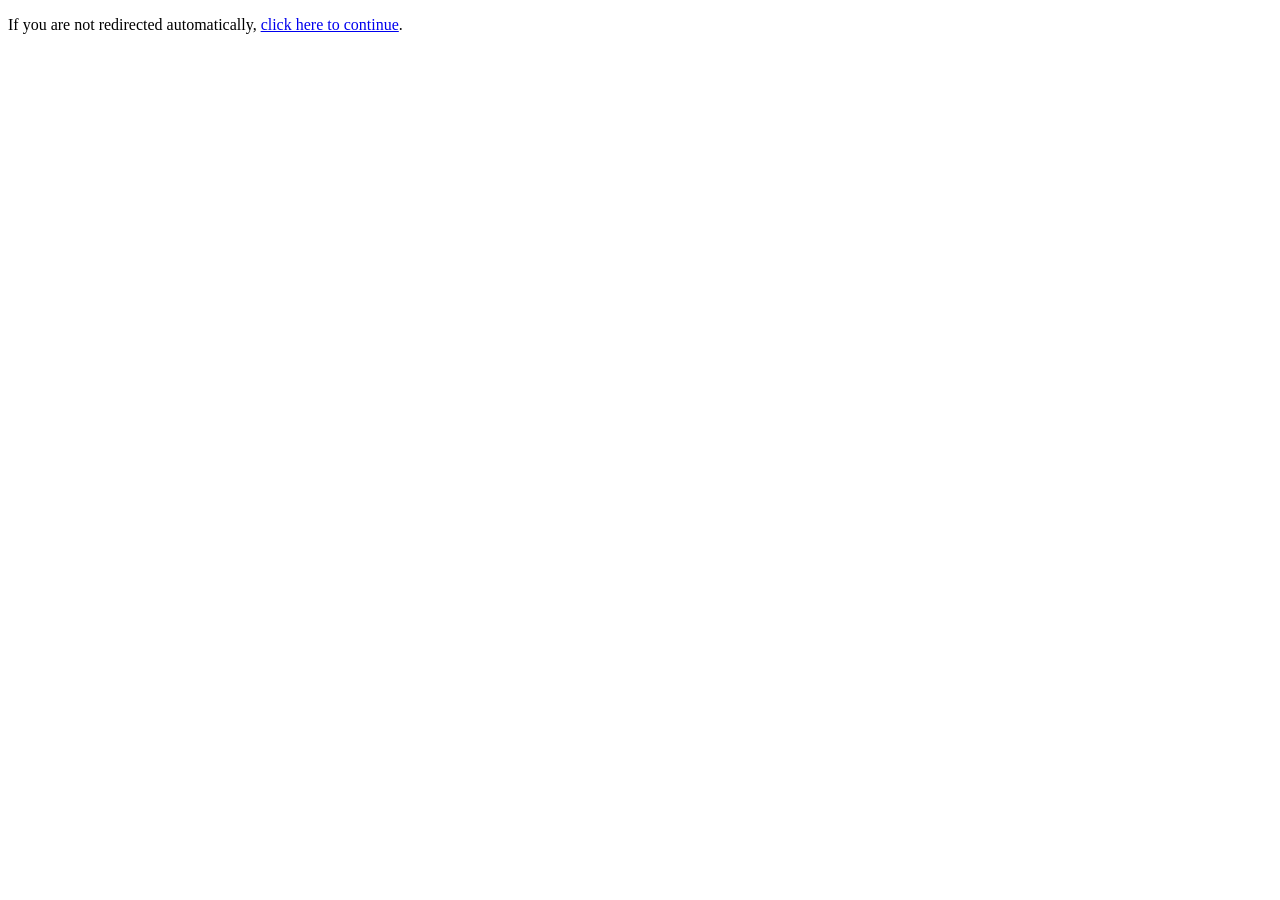
<file: index.html>
<!doctype html>
<html lang="en">
  <head>
    <meta charset="UTF-8" />
    <meta http-equiv="refresh" content="0;url=index.php" />
    <meta name="viewport" content="width=device-width, initial-scale=1.0" />
    <title>TradeLokal | Redirecting...</title>
  </head>
  <body>
    <p>
      If you are not redirected automatically,
      <a href="index.php">click here to continue</a>.
    </p>
  </body>
</html>
</file>
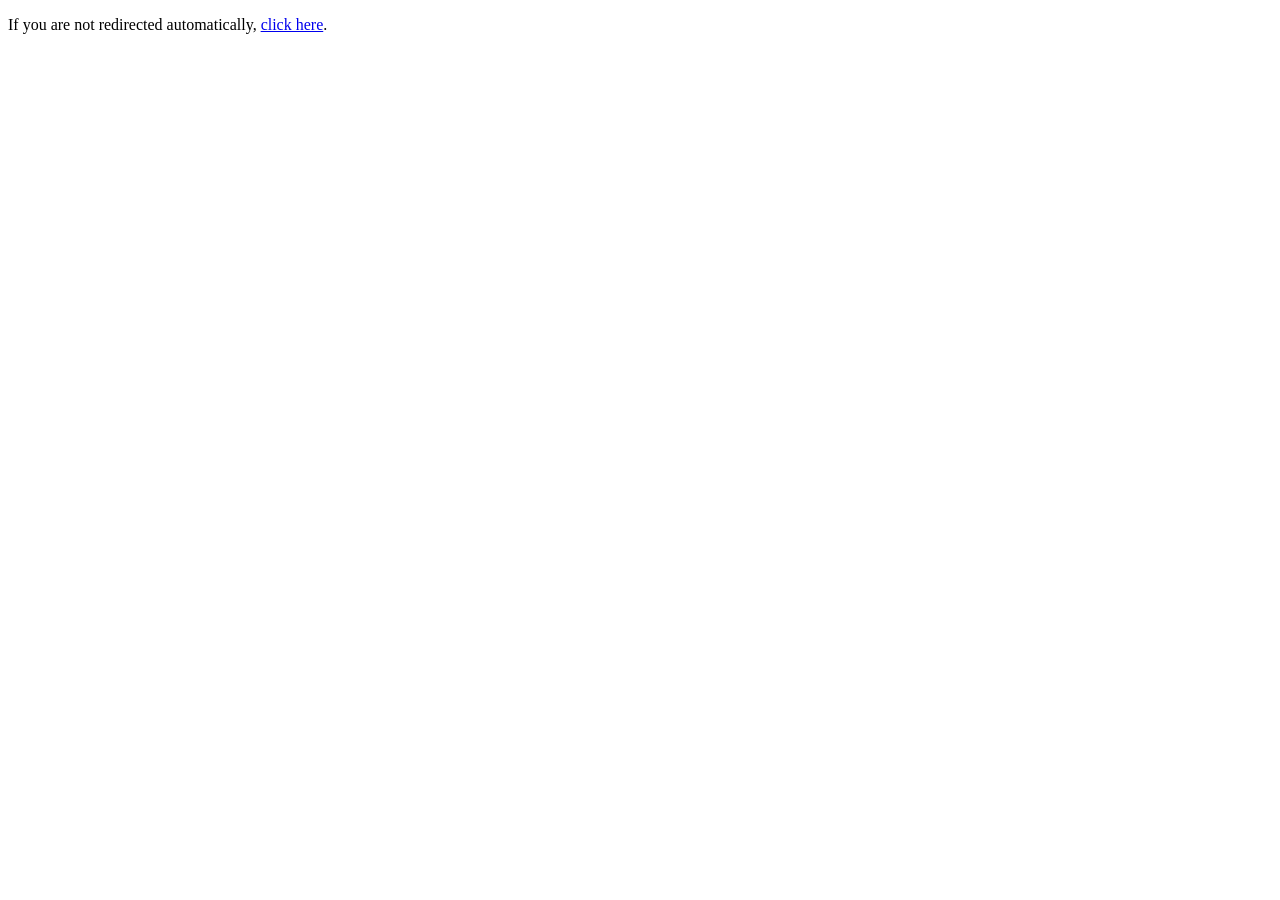
<file: index-backup.html>
<?php
header('Location: index.php');
exit;
?>
<!doctype html>
<html lang="en">
  <head>
    <meta charset="UTF-8" />
    <meta http-equiv="refresh" content="0;url=index.php" />
    <title>Redirecting...</title>
  </head>
  <body>
    <p>
      If you are not redirected automatically,
      <a href="index.php">click here</a>.
    </p>
  </body>
</html>
</file>
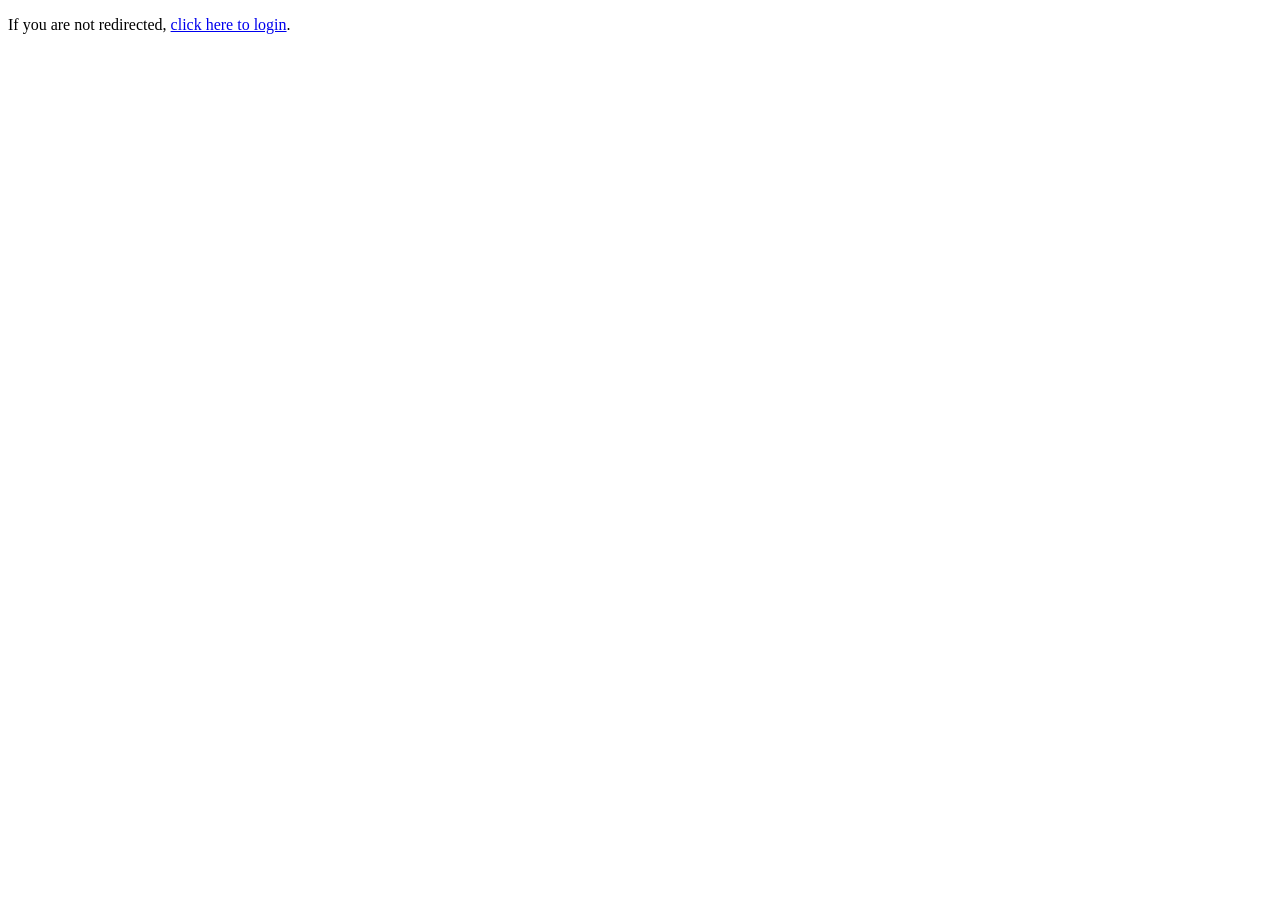
<file: login.html>
<!doctype html>
<html lang="en">
  <head>
    <meta charset="UTF-8" />
    <meta http-equiv="refresh" content="0;url=login.php" />
    <meta name="viewport" content="width=device-width, initial-scale=1.0" />
    <title>TradeLokal | Redirecting to Login</title>
  </head>
  <body>
    <p>
      If you are not redirected, <a href="login.php">click here to login</a>.
    </p>
  </body>
</html>
</file>
